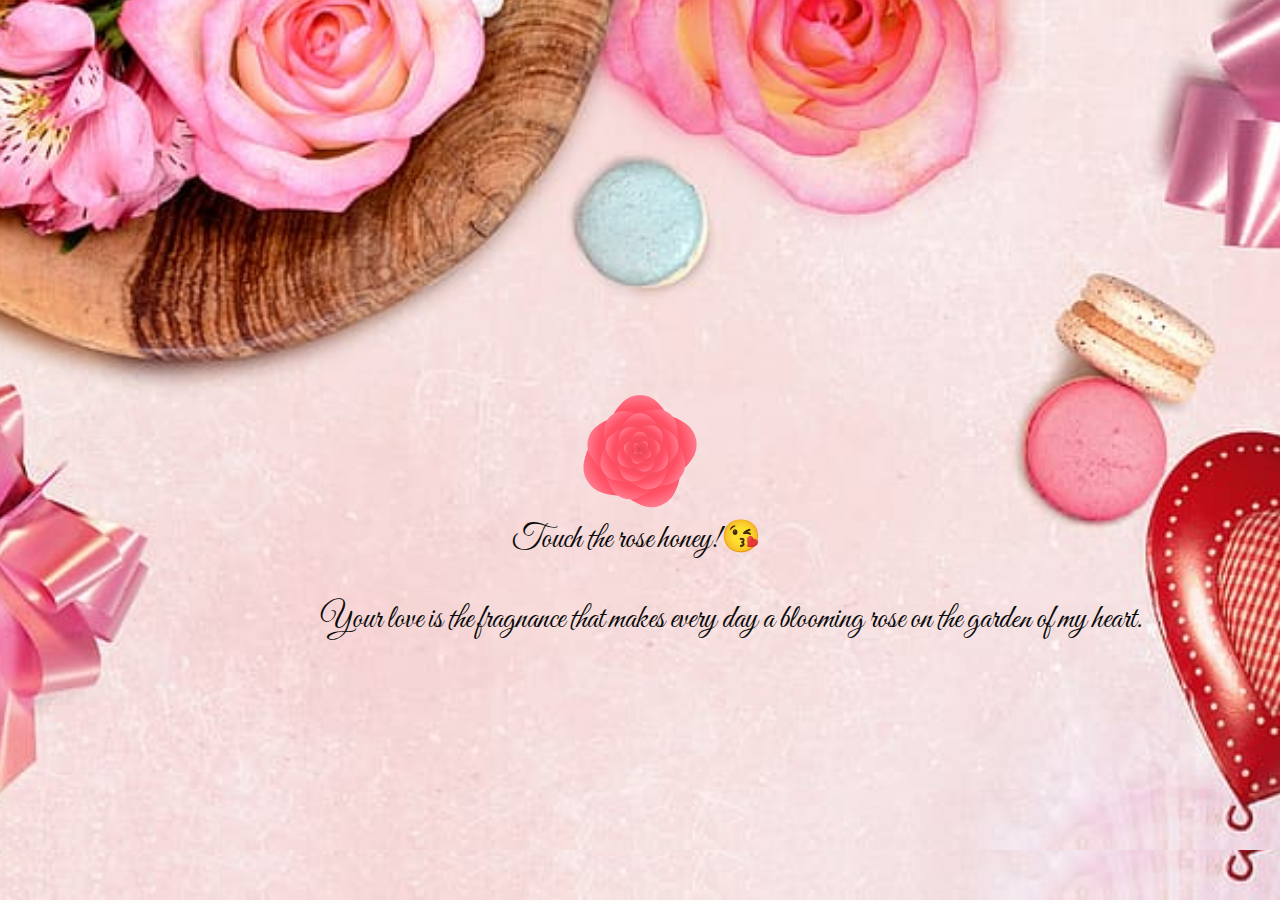
<file: New_Web_Dev/index.html>
<!DOCTYPE html>
<html lang="en">
<head>
    <meta charset="UTF-8">
    <meta name="viewport" content="width=device-width, initial-scale=1.0">
    <link rel="stylesheet" href="styles.css">
    <title>Hey Queeny❤️‍🔥</title>
    <link rel="icon" href="roseday1.jpg" type="image/x-icon">
    
</head>
<body>
  
<div class="rose">
  <div class="petal"></div>
  <div class="petal"></div>
  <div class="petal"></div>
  <div class="petal"></div>
  <div class="petal"></div>
  <div class="petal"></div>
  <div class="petal"></div>
  <div class="petal"></div>
  <div class="petal"></div>
  <div class="petal"></div>
  <div class="petal"></div>
  <div class="petal"></div>
  <div class="petal"></div>
  <div class="petal"></div>
  <div class="petal"></div>
  <div class="petal"></div>
  <div class="petal"></div>
  <div class="petal"></div>
  <div class="petal"></div>
  <div class="petal"></div>
  <div class="petal"></div>
  <div class="petal"></div>
  <div class="petal"></div>
  <div class="petal"></div>
  <div class="petal"></div>
  <div class="petal"></div>
  <div class="petal"></div>
  <div class="petal"></div>
  <div class="petal"></div>
  <div class="petal"></div>
  <div class="text">
      <span>Happy Rose Day Meri Jaan!💝</span>
  </div>
</div>
<span id="prompt">Touch the rose honey!😘</span>


<div style="display: none;">
    <audio id="backgroundMusic" autoplay loop>
        <source src="music.mp3" type="audio/mp3">
        
    </audio>
</div>
<div class="message">
    <h1 class="message">Your love is the fragnance that makes every day a blooming rose on the garden of my heart.
    </h1>
        
</div>


<p><a></a>
</body>

</html>
</file>
<file: New_Web_Dev/styles.css>
@import url('https://fonts.googleapis.com/css2?family=Great+Vibes&display=swap');
body, html {
    font-family: 'Great Vibes', cursive;
    margin: 0;
    padding: 0;
    height: 100%;
    width: 100%;
    
    background-image: url('rose.jpg'); /* Replace with your image file path */
    background-size: cover; /* Cover the entire viewport */
    background-position: center; /* Center the image */
    background-repeat: no-repeat; /* Do not repeat the image */
    

}
.message{
    font-family: 'Great Vibes', cursive;
}
h1{
  text-align: right;
  margin-top: 550px;
  width: auto;
  font-size: 18px;
  font-family: 'Courier New', Courier, monospace;
}
p{
  text-align: justify;
  margin-left: 250px;
  font-family: 'Courier New', Courier, monospace;
  color: aqua;

}
.rose {
  position: relative;
  width: 100px;
  height: 100px;
  top: 50%;
  left: 50%;
  margin-left: -50px;
  margin-top: -50px;
}
.rose + span {
  position: absolute;
  font-family: "Montserrat", san-serif;
  font-weight: bold;
  font-size: 18px;
  color: #64b5ce;
  text-transform: uppercase;
  text-align: center;
  width: 100px;
  height: 20px;
  line-height: 20px;
  top: 50%;
  left: 50%;
  margin-left: -50px;
  margin-top: 80px;
}
.rose > .petal:nth-child(1) {
  z-index: 29;
  transition: transform 1s;
  transform: scale(0.02, 0.02) rotate(80deg);
}
.rose:hover > .petal:nth-child(1) {
  transform: scale(0.06, 0.06) rotate(83deg);
}
.rose > .petal:nth-child(2) {
  z-index: 28;
  transition: transform 1s;
  transform: scale(0.04, 0.04) rotate(160deg);
}
.rose:hover > .petal:nth-child(2) {
  transform: scale(0.12, 0.12) rotate(166deg);
}
.rose > .petal:nth-child(3) {
  z-index: 27;
  transition: transform 1s;
  transform: scale(0.06, 0.06) rotate(240deg);
}
.rose:hover > .petal:nth-child(3) {
  transform: scale(0.18, 0.18) rotate(249deg);
}
.rose > .petal:nth-child(4) {
  z-index: 26;
  transition: transform 1s;
  transform: scale(0.08, 0.08) rotate(320deg);
}
.rose:hover > .petal:nth-child(4) {
  transform: scale(0.24, 0.24) rotate(332deg);
}
.rose > .petal:nth-child(5) {
  z-index: 25;
  transition: transform 1s;
  transform: scale(0.1, 0.1) rotate(400deg);
}
.rose:hover > .petal:nth-child(5) {
  transform: scale(0.3, 0.3) rotate(415deg);
}
.rose > .petal:nth-child(6) {
  z-index: 24;
  transition: transform 1s;
  transform: scale(0.12, 0.12) rotate(480deg);
}
.rose:hover > .petal:nth-child(6) {
  transform: scale(0.36, 0.36) rotate(498deg);
}
.rose > .petal:nth-child(7) {
  z-index: 23;
  transition: transform 1s;
  transform: scale(0.14, 0.14) rotate(560deg);
}
.rose:hover > .petal:nth-child(7) {
  transform: scale(0.42, 0.42) rotate(581deg);
}
.rose > .petal:nth-child(8) {
  z-index: 22;
  transition: transform 1s;
  transform: scale(0.16, 0.16) rotate(640deg);
}
.rose:hover > .petal:nth-child(8) {
  transform: scale(0.48, 0.48) rotate(664deg);
}
.rose > .petal:nth-child(9) {
  z-index: 21;
  transition: transform 1s;
  transform: scale(0.18, 0.18) rotate(720deg);
}
.rose:hover > .petal:nth-child(9) {
  transform: scale(0.54, 0.54) rotate(747deg);
}
.rose > .petal:nth-child(10) {
  z-index: 20;
  transition: transform 1s;
  transform: scale(0.2, 0.2) rotate(800deg);
}
.rose:hover > .petal:nth-child(10) {
  transform: scale(0.6, 0.6) rotate(830deg);
}
.rose > .petal:nth-child(11) {
  z-index: 19;
  transition: transform 1s;
  transform: scale(0.22, 0.22) rotate(880deg);
}
.rose:hover > .petal:nth-child(11) {
  transform: scale(0.66, 0.66) rotate(913deg);
}
.rose > .petal:nth-child(12) {
  z-index: 18;
  transition: transform 1s;
  transform: scale(0.24, 0.24) rotate(960deg);
}
.rose:hover > .petal:nth-child(12) {
  transform: scale(0.72, 0.72) rotate(996deg);
}
.rose > .petal:nth-child(13) {
  z-index: 17;
  transition: transform 1s;
  transform: scale(0.26, 0.26) rotate(1040deg);
}
.rose:hover > .petal:nth-child(13) {
  transform: scale(0.78, 0.78) rotate(1079deg);
}
.rose > .petal:nth-child(14) {
  z-index: 16;
  transition: transform 1s;
  transform: scale(0.28, 0.28) rotate(1120deg);
}
.rose:hover > .petal:nth-child(14) {
  transform: scale(0.84, 0.84) rotate(1162deg);
}
.rose > .petal:nth-child(15) {
  z-index: 15;
  transition: transform 1s;
  transform: scale(0.3, 0.3) rotate(1200deg);
}
.rose:hover > .petal:nth-child(15) {
  transform: scale(0.9, 0.9) rotate(1245deg);
}
.rose > .petal:nth-child(16) {
  z-index: 14;
  transition: transform 1s;
  transform: scale(0.32, 0.32) rotate(1280deg);
}
.rose:hover > .petal:nth-child(16) {
  transform: scale(0.96, 0.96) rotate(1328deg);
}
.rose > .petal:nth-child(17) {
  z-index: 13;
  transition: transform 1s;
  transform: scale(0.34, 0.34) rotate(1360deg);
}
.rose:hover > .petal:nth-child(17) {
  transform: scale(1.02, 1.02) rotate(1411deg);
}
.rose > .petal:nth-child(18) {
  z-index: 12;
  transition: transform 1s;
  transform: scale(0.36, 0.36) rotate(1440deg);
}
.rose:hover > .petal:nth-child(18) {
  transform: scale(1.08, 1.08) rotate(1494deg);
}
.rose > .petal:nth-child(19) {
  z-index: 11;
  transition: transform 1s;
  transform: scale(0.38, 0.38) rotate(1520deg);
}
.rose:hover > .petal:nth-child(19) {
  transform: scale(1.14, 1.14) rotate(1577deg);
}
.rose > .petal:nth-child(20) {
  z-index: 10;
  transition: transform 1s;
  transform: scale(0.4, 0.4) rotate(1600deg);
}
.rose:hover > .petal:nth-child(20) {
  transform: scale(1.2, 1.2) rotate(1660deg);
}
.rose > .petal:nth-child(21) {
  z-index: 9;
  transition: transform 1s;
  transform: scale(0.42, 0.42) rotate(1680deg);
}
.rose:hover > .petal:nth-child(21) {
  transform: scale(1.26, 1.26) rotate(1743deg);
}
.rose > .petal:nth-child(22) {
  z-index: 8;
  transition: transform 1s;
  transform: scale(0.44, 0.44) rotate(1760deg);
}
.rose:hover > .petal:nth-child(22) {
  transform: scale(1.32, 1.32) rotate(1826deg);
}
.rose > .petal:nth-child(23) {
  z-index: 7;
  transition: transform 1s;
  transform: scale(0.46, 0.46) rotate(1840deg);
}
.rose:hover > .petal:nth-child(23) {
  transform: scale(1.38, 1.38) rotate(1909deg);
}
.rose > .petal:nth-child(24) {
  z-index: 6;
  transition: transform 1s;
  transform: scale(0.48, 0.48) rotate(1920deg);
}
.rose:hover > .petal:nth-child(24) {
  transform: scale(1.44, 1.44) rotate(1992deg);
}
.rose > .petal:nth-child(25) {
  z-index: 5;
  transition: transform 1s;
  transform: scale(0.5, 0.5) rotate(2000deg);
}
.rose:hover > .petal:nth-child(25) {
  transform: scale(1.5, 1.5) rotate(2075deg);
}
.rose > .petal:nth-child(26) {
  z-index: 4;
  transition: transform 1s;
  transform: scale(0.52, 0.52) rotate(2080deg);
}
.rose:hover > .petal:nth-child(26) {
  transform: scale(1.56, 1.56) rotate(2158deg);
}
.rose > .petal:nth-child(27) {
  z-index: 3;
  transition: transform 1s;
  transform: scale(0.54, 0.54) rotate(2160deg);
}
.rose:hover > .petal:nth-child(27) {
  transform: scale(1.62, 1.62) rotate(2241deg);
}
.rose > .petal:nth-child(28) {
  z-index: 2;
  transition: transform 1s;
  transform: scale(0.56, 0.56) rotate(2240deg);
}
.rose:hover > .petal:nth-child(28) {
  transform: scale(1.68, 1.68) rotate(2324deg);
}
.rose > .petal:nth-child(29) {
  z-index: 1;
  transition: transform 1s;
  transform: scale(0.58, 0.58) rotate(2320deg);
}
.rose:hover > .petal:nth-child(29) {
  transform: scale(1.74, 1.74) rotate(2407deg);
}
.rose > .petal:nth-child(30) {
  z-index: 0;
  transition: transform 1s;
  transform: scale(0.6, 0.6) rotate(2400deg);
}
.rose:hover > .petal:nth-child(30) {
  transform: scale(1.8, 1.8) rotate(2490deg);
}
.rose .text {
  position: absolute;
  height: 60px;
  width: 150px;
  top: 50%;
  margin-left: -25px;
  margin-top: -30px;
  z-index: 100;
  opacity: 0;
  transition: opacity 1s;
}
.rose .text span {
  display: block;
  width: 100%;
  line-height: 30px;
  text-align: center;
  color: #290000;
}
.rose .text span:nth-child(1) {
  font-size: 30px;
  color: rgb(14, 13, 13);
  line-height: 1.2;
}
.rose .text span:nth-child(2) {
  font-size: 60px;
  color: rgb(6, 6, 6);
  font-weight: bold;
  line-height: 1.2;
}
.rose:hover > .text {
  opacity: 1;
}
.rose .petal {
  left: 50%;
  margin-left: -50px;
  margin-top: -50px;
  transform-origin: bottom center;
  height: 100%;
  width: 100%;
}
.rose .petal, .rose .petal:before {
  position: absolute;
}
.rose .petal:before {
  display: block;
  content: "";
  background-color: #D24150;
  background-size: 100%;
   background-image: -moz-radial-gradient(bottom left, ellipse cover, #D24150 0%, #FF5064 70%, #FF91A5 95%);
  background-image: -webkit-radial-gradient(bottom left, ellipse cover, #D24150 0%, #FF5064 70%, #FF91A5 95%);
  background-image: radial-gradient(ellipse cover at bottom left, #D24150 0%, #FF5064 70%, #FF91A5 95%);
  border-top-left-radius: 50% 35%;
  border-bottom-right-radius: 35% 50%;
  border-top-right-radius: 45%;
  border-bottom-left-radius: 10%;
  transform: rotate(-45deg);
  height: 100%;
  width: 100%;
}
#prompt{
    all: none;
    text-transform: none;
    font-family: 'Great Vibes', cursive;
    color: rgb(11, 11, 11);
    font-size: 2rem;
    width: max-content;
    font-weight: lighter;
    margin-left: -8rem;
}

.message{
    all: none;
    text-transform: none;
    font-family: 'Great Vibes', cursive;
    color: rgb(11, 11, 11);
    font-size: 2rem;
    width: max-content;
    font-weight: lighter;
    margin-left: 10rem;
}
</file>
